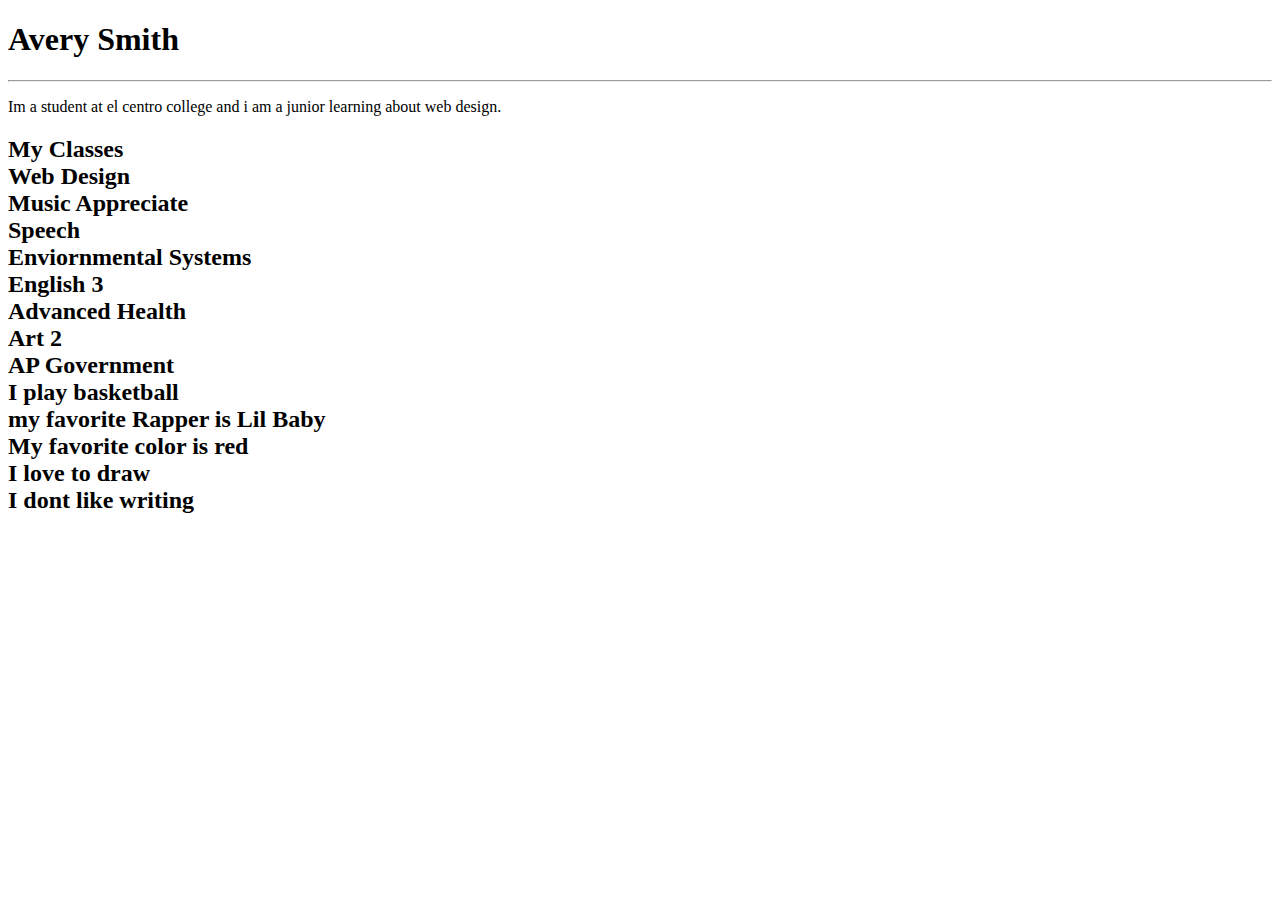
<file: assignment01.html>
<!DOCTYPE html>
<html>
<head>
<title>Assignment 1</title>
</head>
<body>

<h1>Avery Smith</h1>
<hr>
<p>Im a student at el centro college and i am a junior learning about web design.</p>

  <h2>My Classes</hl>
  <pl>
    <li>Web Design</li>
    <li>Music Appreciate</li>
    <li>Speech</li>
    <li>Enviornmental Systems</li>
    <li>English 3</li>
    <li>Advanced Health</li>
    <li>Art 2</li>
    <li>AP Government</li>
  </ol> 
  
  </ul>
    <li>I play basketball</li>
    <li>my favorite Rapper is Lil Baby</li>
    <li>My favorite color is red</li>
    <li>I love to draw </li>
    <li>I dont like writing</li>
  </ul>

</body>
</html>
</file>
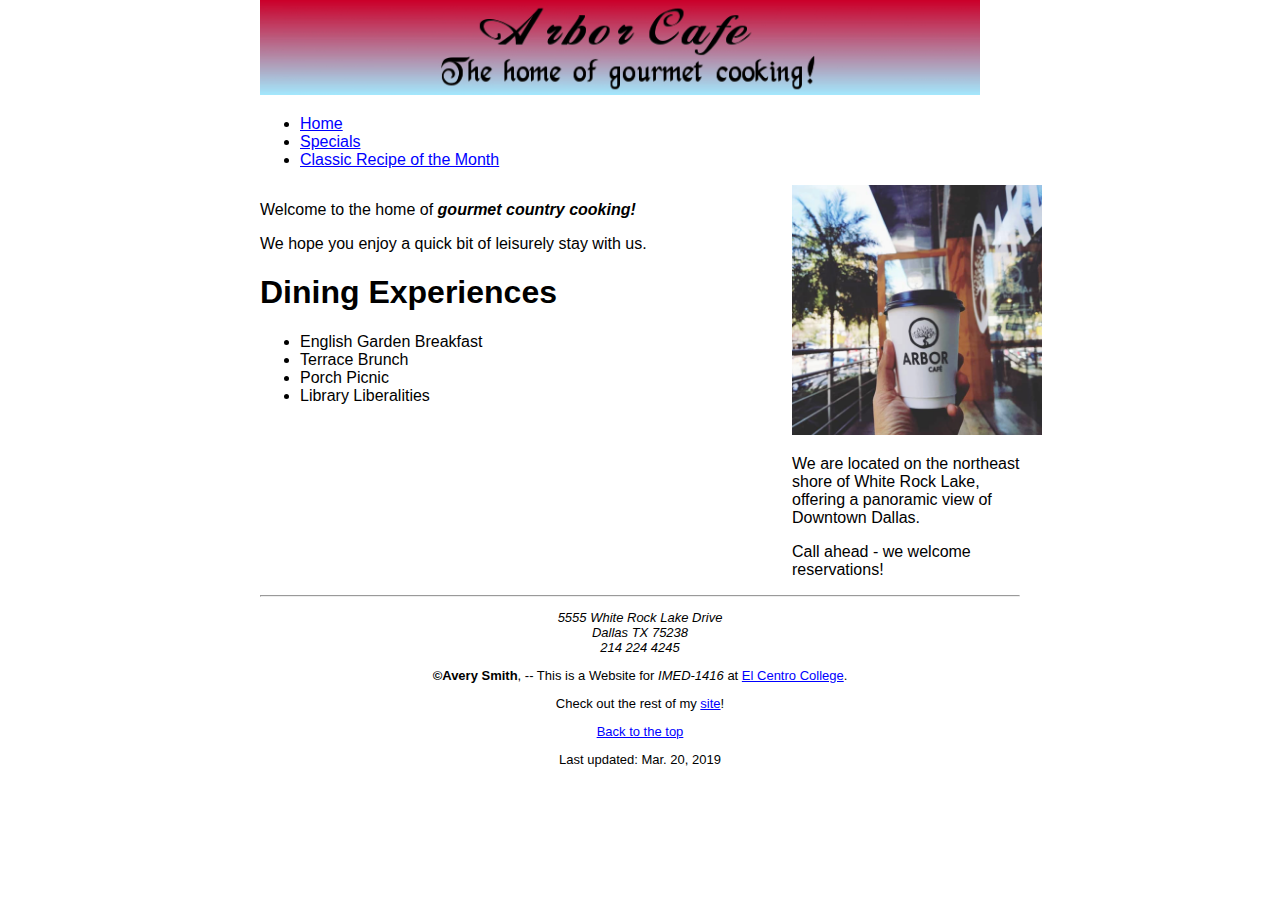
<file: arbor/arbor.html>
<!DOCTYPE html>
<html>
   <head>
      <title>Arbor Cafe - Home</title>
      
   <link rel="stylesheet" type="text/css" href="styles/arbor.css" />   
      
   </head>
   <body>
      <header>
         <img src="arborlogo.jpg" alt="Arbor Cafe" width="720" height"100">
      </header>
      <nav>
        <ul>
           <li><a href="/arbor/arbor.html">Home</a></li>
          <li><a href="/arbor/specials.html">Specials</a></li>
          <li><a href="/arbor/recipe.html">Classic Recipe of the Month</a></li>
        </ul>
      </nav>
      <main>
         <section>
            <article class="left">
               
               <p>Welcome to the home of <strong><em>gourmet country cooking!</em></strong></p>
               <p>We hope you enjoy a quick bit of leisurely stay with us.</p>
               
               <h1>Dining Experiences</h1>
               <ul>
                  <li>English Garden Breakfast</li>
                  <li>Terrace Brunch</li>
                  <li>Porch Picnic</li>
                  <li>Library Liberalities</li>
            </article>
         </section>
         <aside class="right">
         
            <img src="arbor.jpg" alt="Arbor Cafe" height="250" width="250" 
         </aside>
         
         <p>We are located on the northeast shore of White Rock Lake, offering a panoramic view of Downtown Dallas.</p> 
         <p>Call ahead - we welcome reservations!</p>
         
      </main>
      <footer id="footer">
         <hr>
         <p><em>5555 White Rock Lake Drive<br>
            Dallas TX 75238<br>
            214 224 4245</em></p>
         
         <p><strong>&copy;Avery Smith</strong>, -- This is a Website for <em>IMED-1416</em> at <a href="http://www.elcentrocollege.edu">El Centro College</a>.</p>
         <p>Check out the rest of my <a href="https://averyana.github.io">site</a>!</p>
         
         
         <p><a href="#top">Back to the top</a></p>
         <p>Last updated: Mar. 20, 2019</p>
      </footer>
   </body>
</html>
</file>
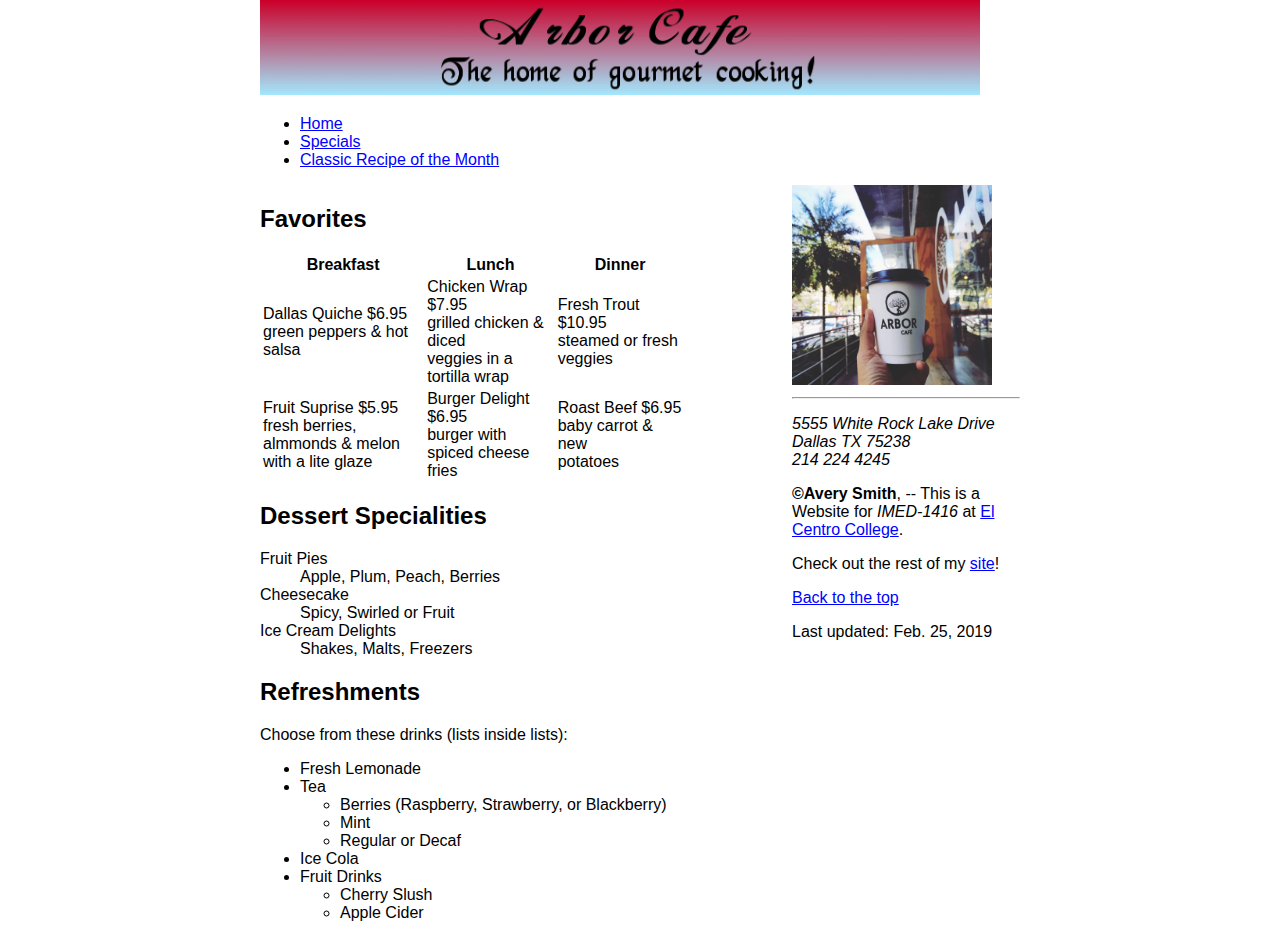
<file: arbor/specials.html>
<!DOCTYPE html>
<html>
   <head>
      <title>Arbor Cafe - Specials</title>
      
   <link rel="stylesheet" type="text/css" href="styles/arbor.css" />   
      
   </head>
   <body>
      <header>
         <img src="arborlogo.jpg" alt="Arbor Cafe" width="720" height"100">
      </header>
      <nav>
        <ul>
           <li><a href="/arbor/arbor.html">Home</a></li>
          <li><a href="/arbor/specials.html">Specials</a></li>
          <li><a href="/arbor/recipe.html">Classic Recipe of the Month</a></li>
        </ul>
      </nav>
      <main>
         <section>
            <article class="left">
          <h2>Favorites</h2>

<table style="width:80%">
  <tr>
    <th>Breakfast</th>
    <th>Lunch</th> 
    <th>Dinner</th>
  </tr>
  <tr>
    <td>Dallas Quiche $6.95<br>
    green peppers &amp; hot salsa</td>
    <td>Chicken Wrap $7.95<br>
    grilled chicken &amp; diced<br>
    veggies in a tortilla wrap</td>
    <td>Fresh Trout $10.95<br>
    steamed or fresh veggies</td>
  </tr>
  <tr>
    <td>Fruit Suprise $5.95<br>
    fresh berries, almmonds &amp; melon<br>
    with a lite glaze</td>
    <td>Burger Delight $6.95<br>
    burger with spiced cheese<br>
    fries</td>
    <td>Roast Beef $6.95<br>
    baby carrot &amp; new<br>
    potatoes</td>
  </tr>
 
</table>
               
         <h2>Dessert Specialities</h2>
<d1>
   <dt>Fruit Pies</dt>
   <dd>Apple, Plum, Peach, Berries</dd>
   
   <dt>Cheesecake</dt>
   <dd>Spicy, Swirled or Fruit</dd>
   
   <dt>Ice Cream Delights</dt>
   <dd>Shakes, Malts, Freezers</dd>
</dl>   

<h2>Refreshments</h2>
<p>Choose from these drinks (lists inside lists):</p>

<ul>
  <li>Fresh Lemonade</li>
  <li>Tea
    <ul>
      <li>Berries (Raspberry, Strawberry, or Blackberry)</li>
      <li>Mint</li>
       <li>Regular or Decaf</li>
    </ul>
  </li>
  <li>Ice Cola</li>
   <li>Fruit Drinks</li>
   <ul>
   <li>Cherry Slush</li>
   <li>Apple Cider</li>
   </ul>
</ul>               
            </article>
         </section>
         <aside class="right">
         
            <img src="arbor.jpg" alt="Arbor Cafe" height="200" width="200"
         </aside>
         
      </main>
      <footer>
         <hr>
         <p><em>5555 White Rock Lake Drive<br>
            Dallas TX 75238<br>
            214 224 4245</em></p>
         
         <p><strong>&copy;Avery Smith</strong>, -- This is a Website for <em>IMED-1416</em> at <a href="http://www.elcentrocollege.edu">El Centro College</a>.</p>
         <p>Check out the rest of my <a href="https://averyana.github.io">site</a>!</p>
         
         
         <p><a href="#top">Back to the top</a></p>
         <p>Last updated: Feb. 25, 2019</p>
      </footer id="footer">
   </body>
</html>
</file>
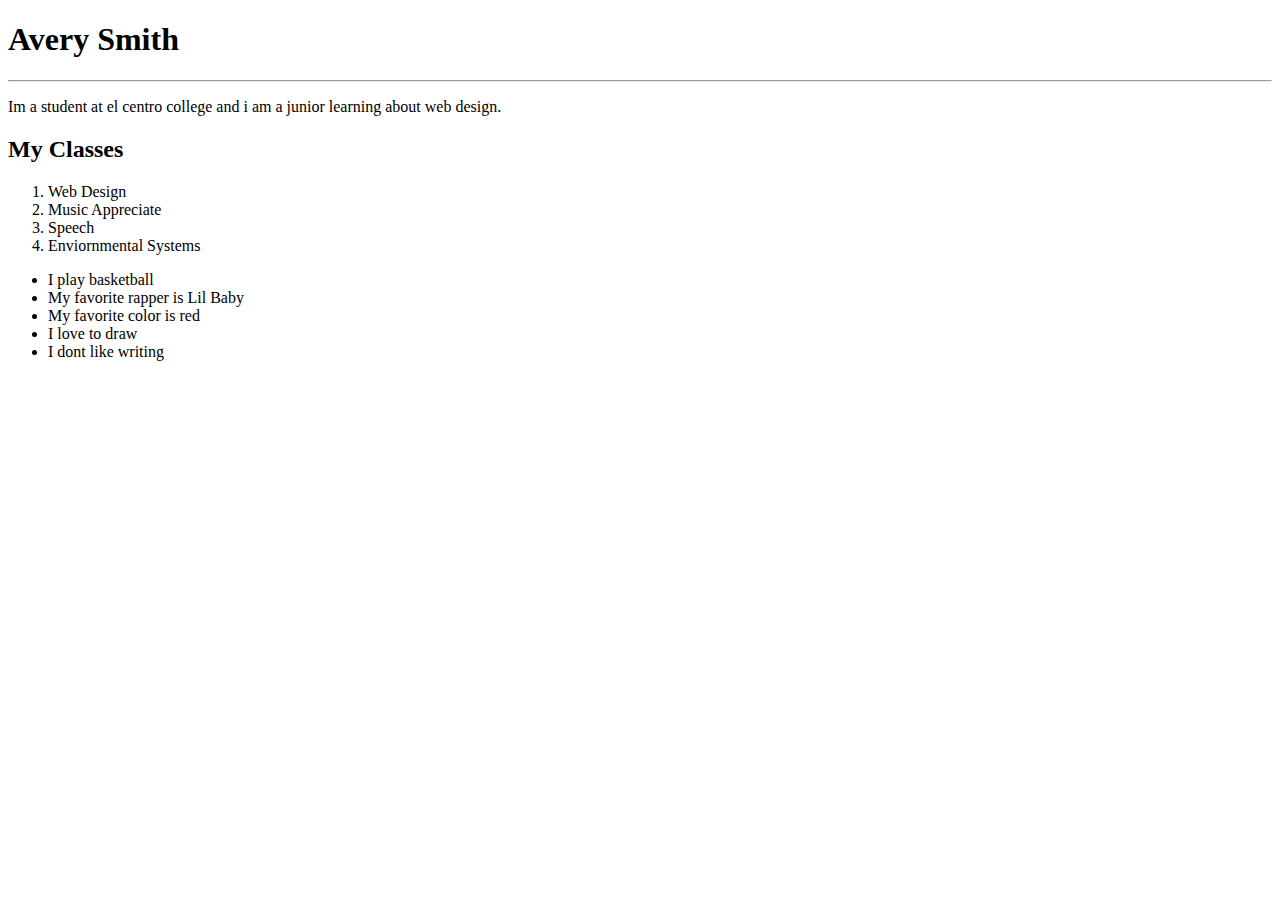
<file: week03/assignment01.html>
<!DOCTYPE html>
<html>
<head>
<title>Assignment 1</title>
</head>
<body>

<h1>Avery Smith</h1>
<hr>
<p>Im a student at el centro college and i am a junior learning about web design.</p>

  <h2>My Classes</h2>
  
  <ol>
    <li>Web Design</li>
    <li>Music Appreciate</li>
    <li>Speech</li>
    <li>Enviornmental Systems</li>
  </ol> 
  
  <ul>
    <li>I play basketball</li>
    <li>My favorite rapper is Lil Baby</li>
    <li>My favorite color is red</li>
    <li>I love to draw </li>
    <li>I dont like writing</li>
  </ul>

</body>
</html>
</file>
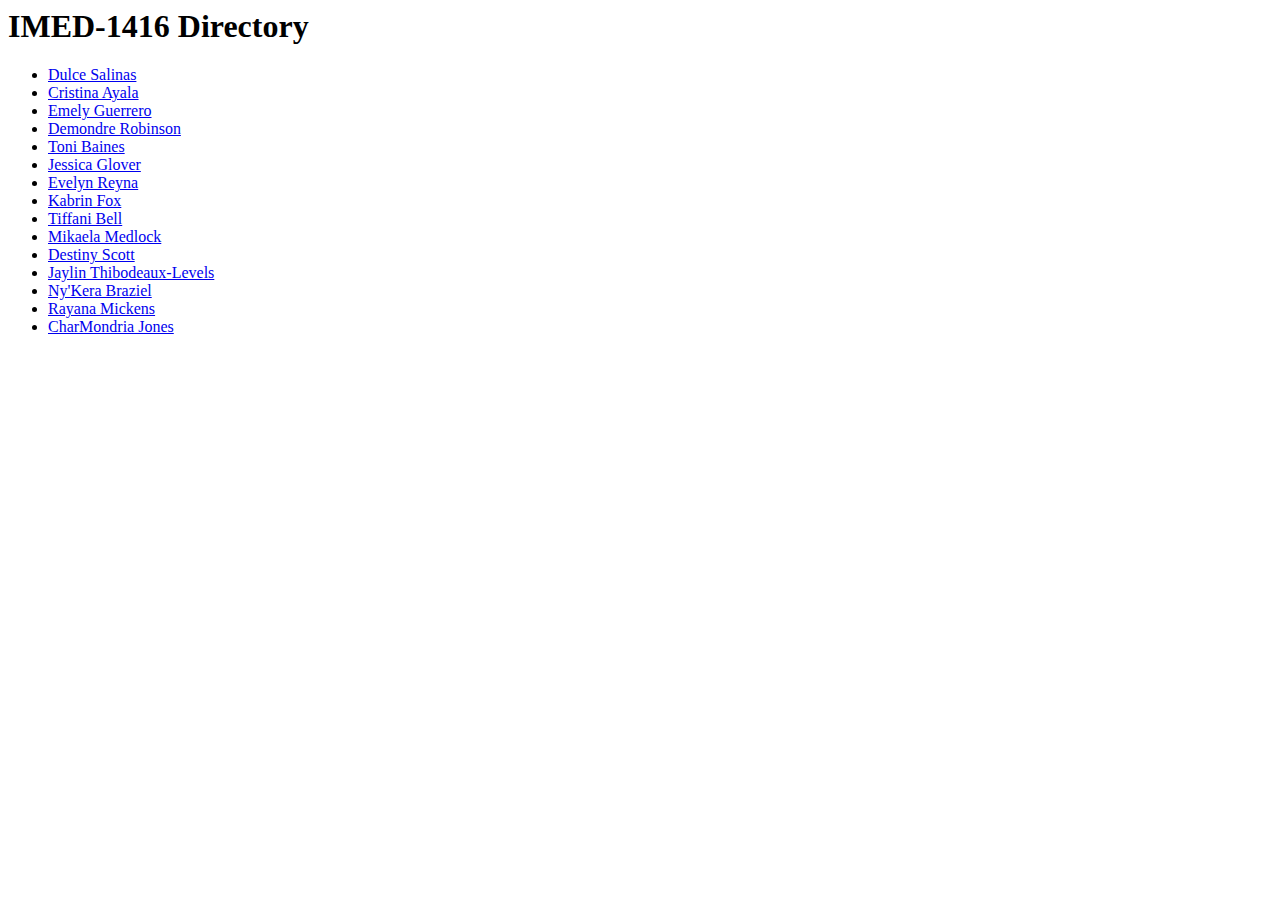
<file: week04/Assignment03.html>
<html>
  
<body>
  
 <h1>IMED-1416 Directory</h1>
 
 <ul>
  
<li><a href="https://Dulce1226.github.io">Dulce Salinas</a></li>
<li><a href="https://CristinaCAD.github.io">Cristina Ayala</a></li> 
<li><a href="https://ereyna2020.github.io">Emely Guerrero</a></li>  
<li><a href="https://DemondreR.github.io">Demondre Robinson</a></li>  
<li><a href="https://Tonibaines.github.io">Toni Baines</a></li>
<li><a href="https://jessicaglover.github.io">Jessica Glover</a></li>
<li><a href="https://jessicaglover.github.io">Evelyn Reyna</a</li>
<li><a href="https://kabrin16.github.io">Kabrin Fox</a></li>
<li><a href="https://tiffanibell01.github.io">Tiffani Bell</a></li>
<li><a href="https://MikaelaM1.github.io">Mikaela Medlock</a></li>
<li><a href="https://destiny-scott.github.io">Destiny Scott</a></li>
<li><a href="https://Thibodeauxnba.github.io">Jaylin Thibodeaux-Levels</a></li>
<li><a href="https://Nykera.github.io">Ny'Kera Braziel</a></li>
<li><a href="https://rayana.github.io">Rayana Mickens</a></li>
<li><a href="https://shaderiaaa.github.io">CharMondria Jones</a></li>    


</ul>

</body>

</html>
</file>
<file: arbor/styles/arbor.css>
body {
  font-family: Arial, Helvetica, sans-serif;
  font-size: medium;
  color: black;
  margin: auto;
  width:760px;
  max-width: 760;
}
a:link {
  color:blue;
  text-decoration: underline;
}
a:visited {
  color: #990000;
  text-decoration: underline;
}
a:hover {
  color:#006633;
  text-decoration:none:
}
#footer {
  font-size: small;
  text-align: center;
  clear: both;
}
.left {
  float: left;
  width: 70%;
}
.right {
    margin-left: 70%;
}
</file>
